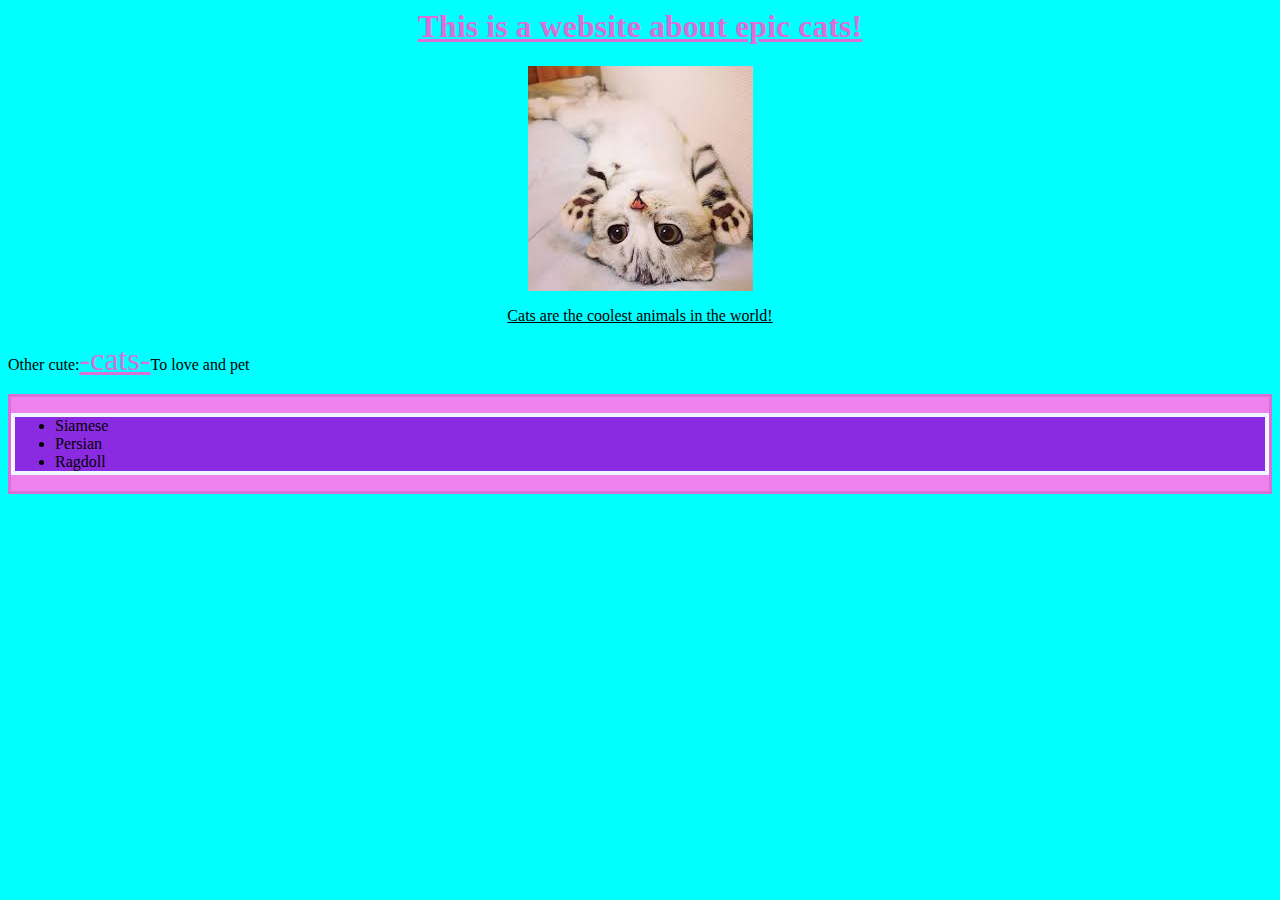
<file: index.html>
<html>
 <head>
     <title>Epic website!</title>
     <style>
         body {
             background-color: aqua;
         }

        h1 {
             text-decoration: underline;
             color: orchid;
             text-align: center;
        }  
        
        img {
            display:block;
            margin-left: auto;
            margin-right: auto;
        }

        blockquote   {
            text-align: center;
            text-decoration: underline;
        }

        span{
            color: orchid;
            text-decoration: underline;
            font-size: 32px;
        }

        div   {
            border: solid 3px orchid;
            background-color: violet;
        }

        ul{
            border:solid 4px aliceblue;
            background-color: blueviolet;
        }
     </style>
 </head>
 <body>
  <h1>This is a website about epic cats!</h1> 
  
  <img src="[data-uri]">
 <blockquote>Cats are the coolest animals in the world!</blockquote>

<p>Other cute:<span>-cats-</span>To love and pet</p>
<div>
    <ul>
        <li>Siamese</li>
<li>Persian</li>
<li>Ragdoll</li>
    </ul>
</div>

</body>   
</html>
</file>
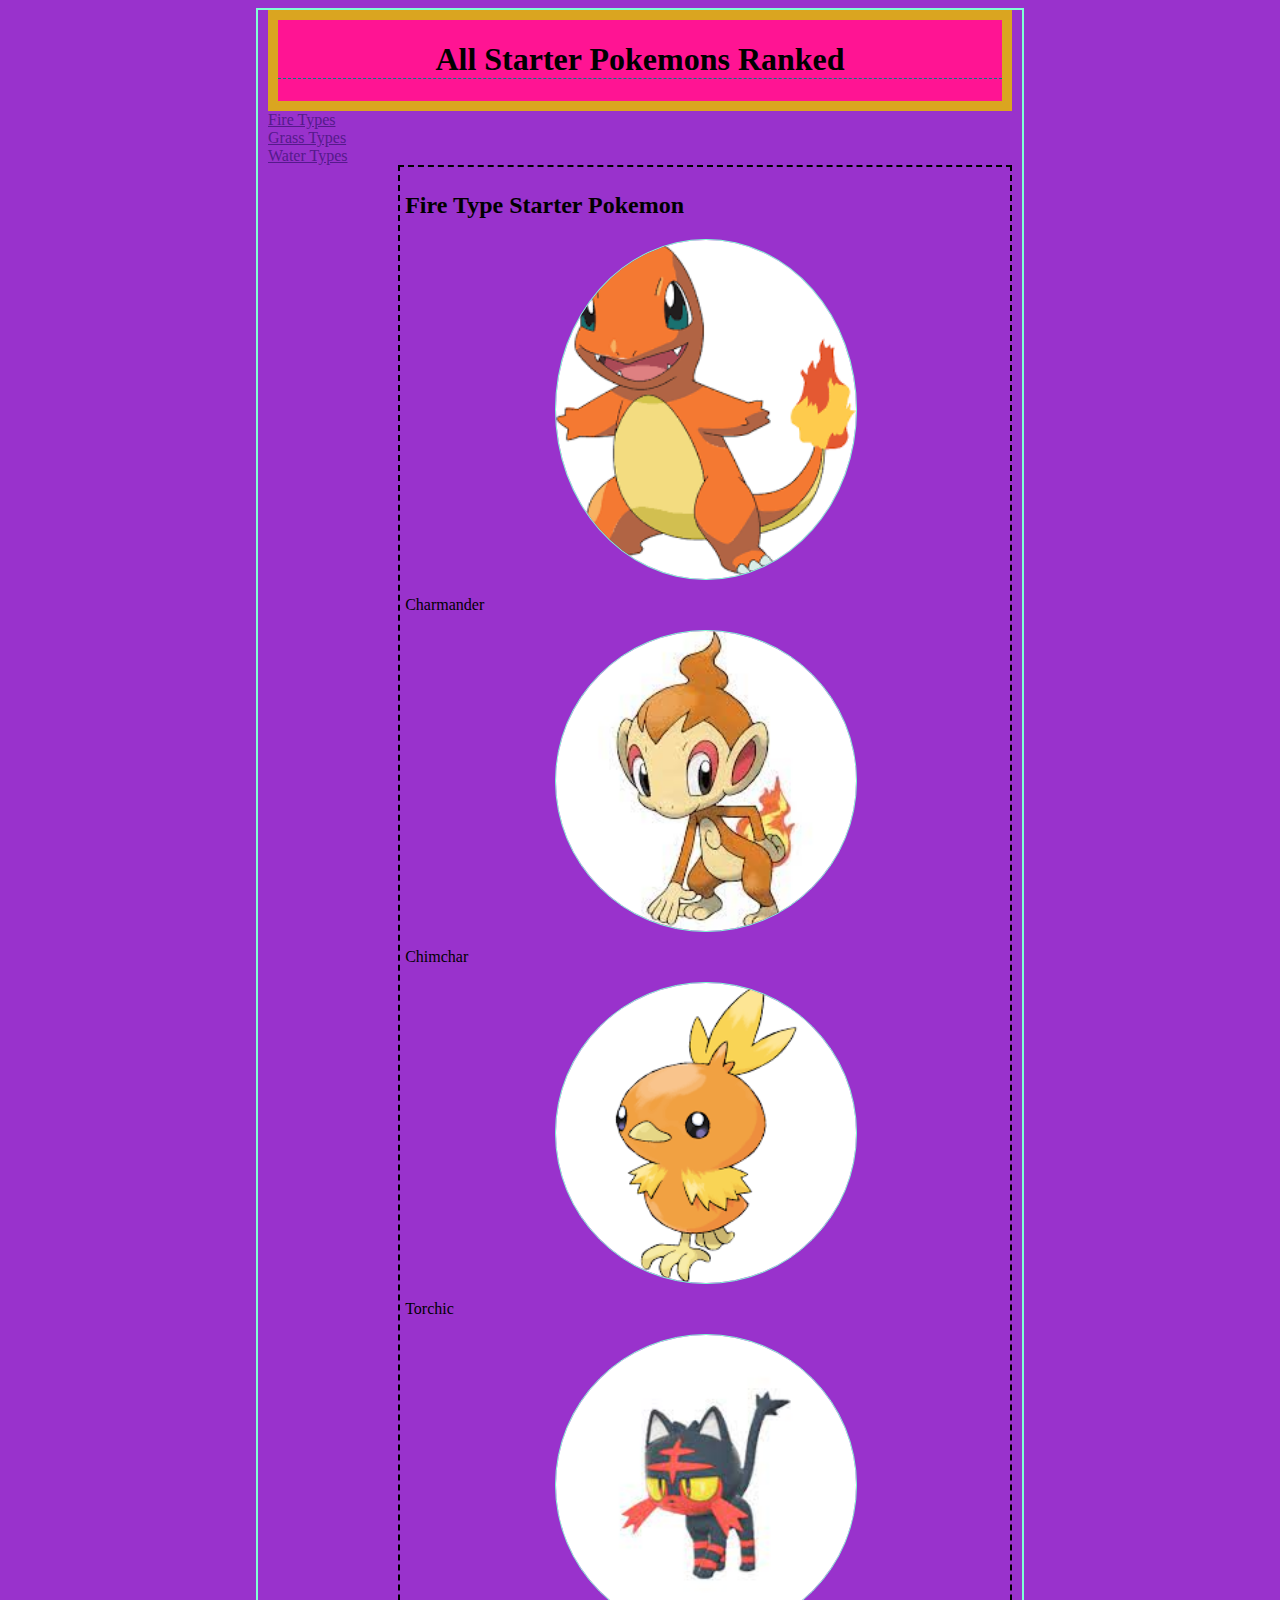
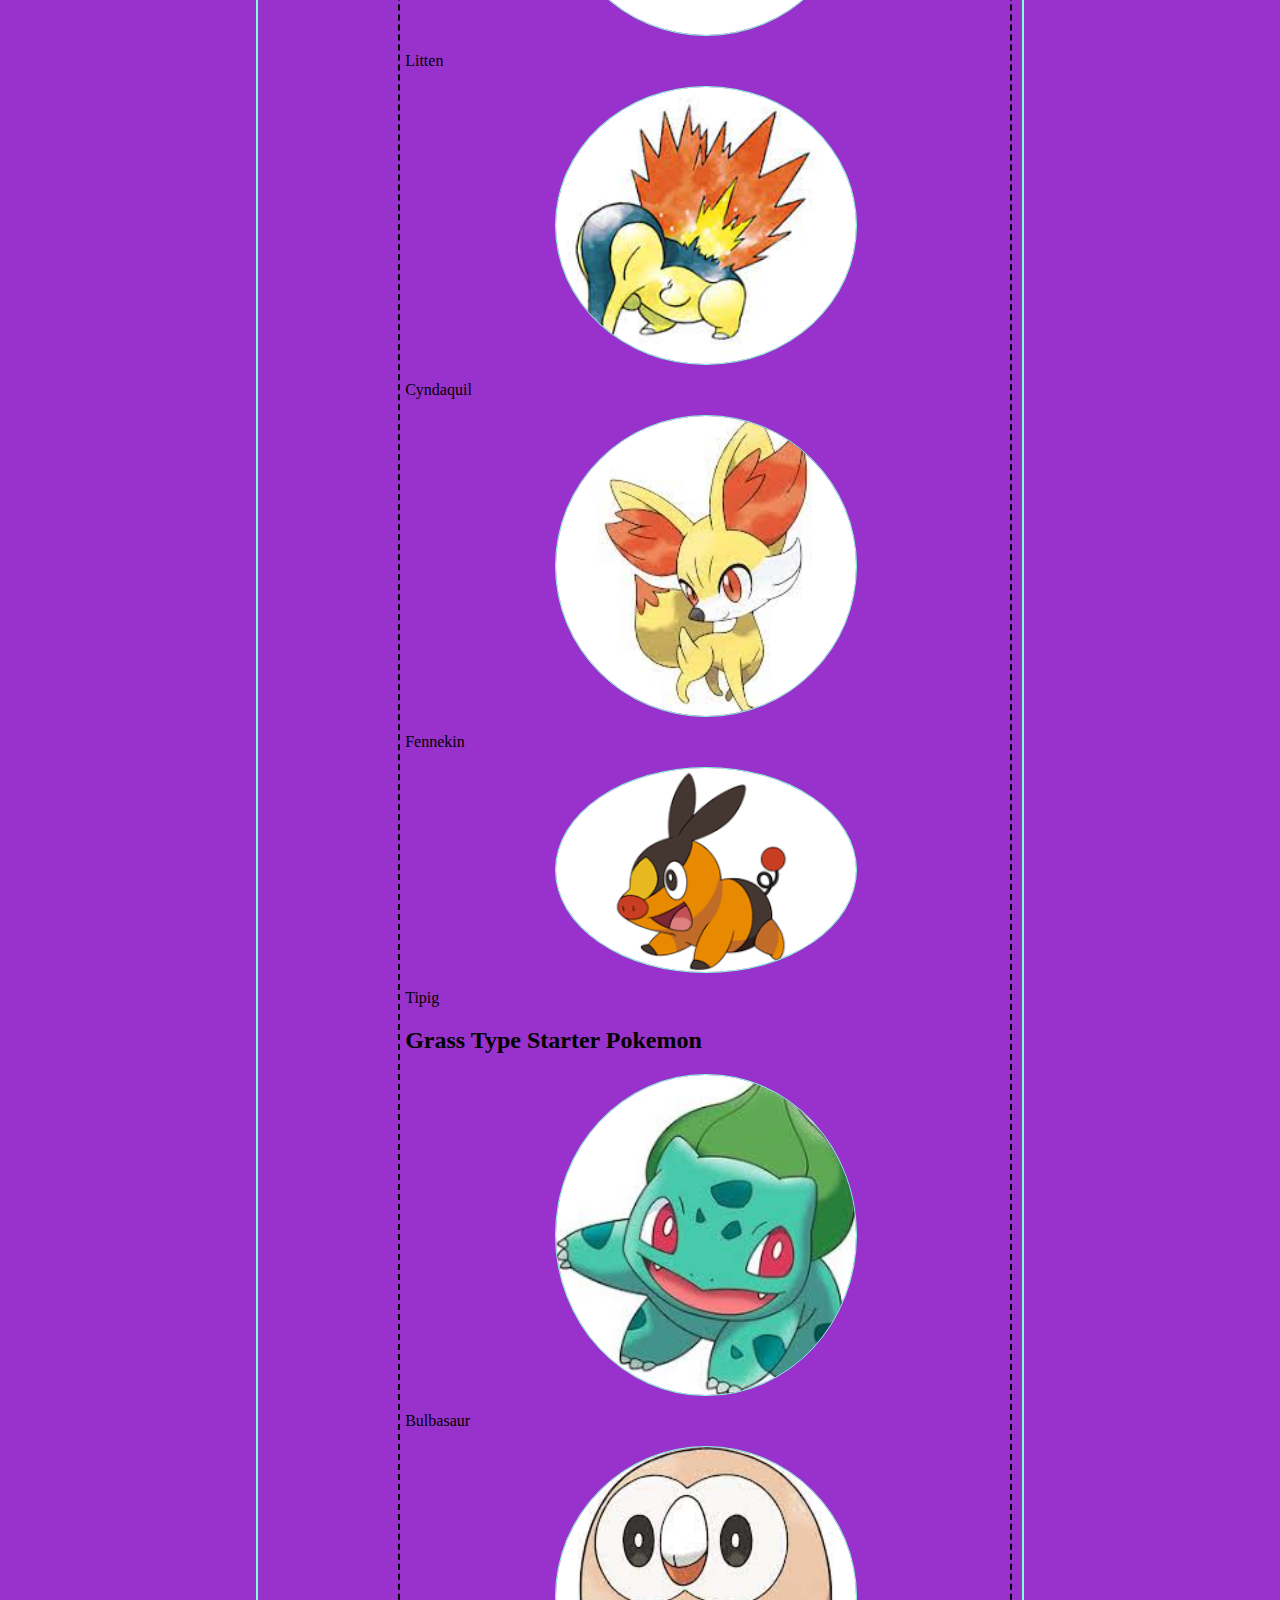
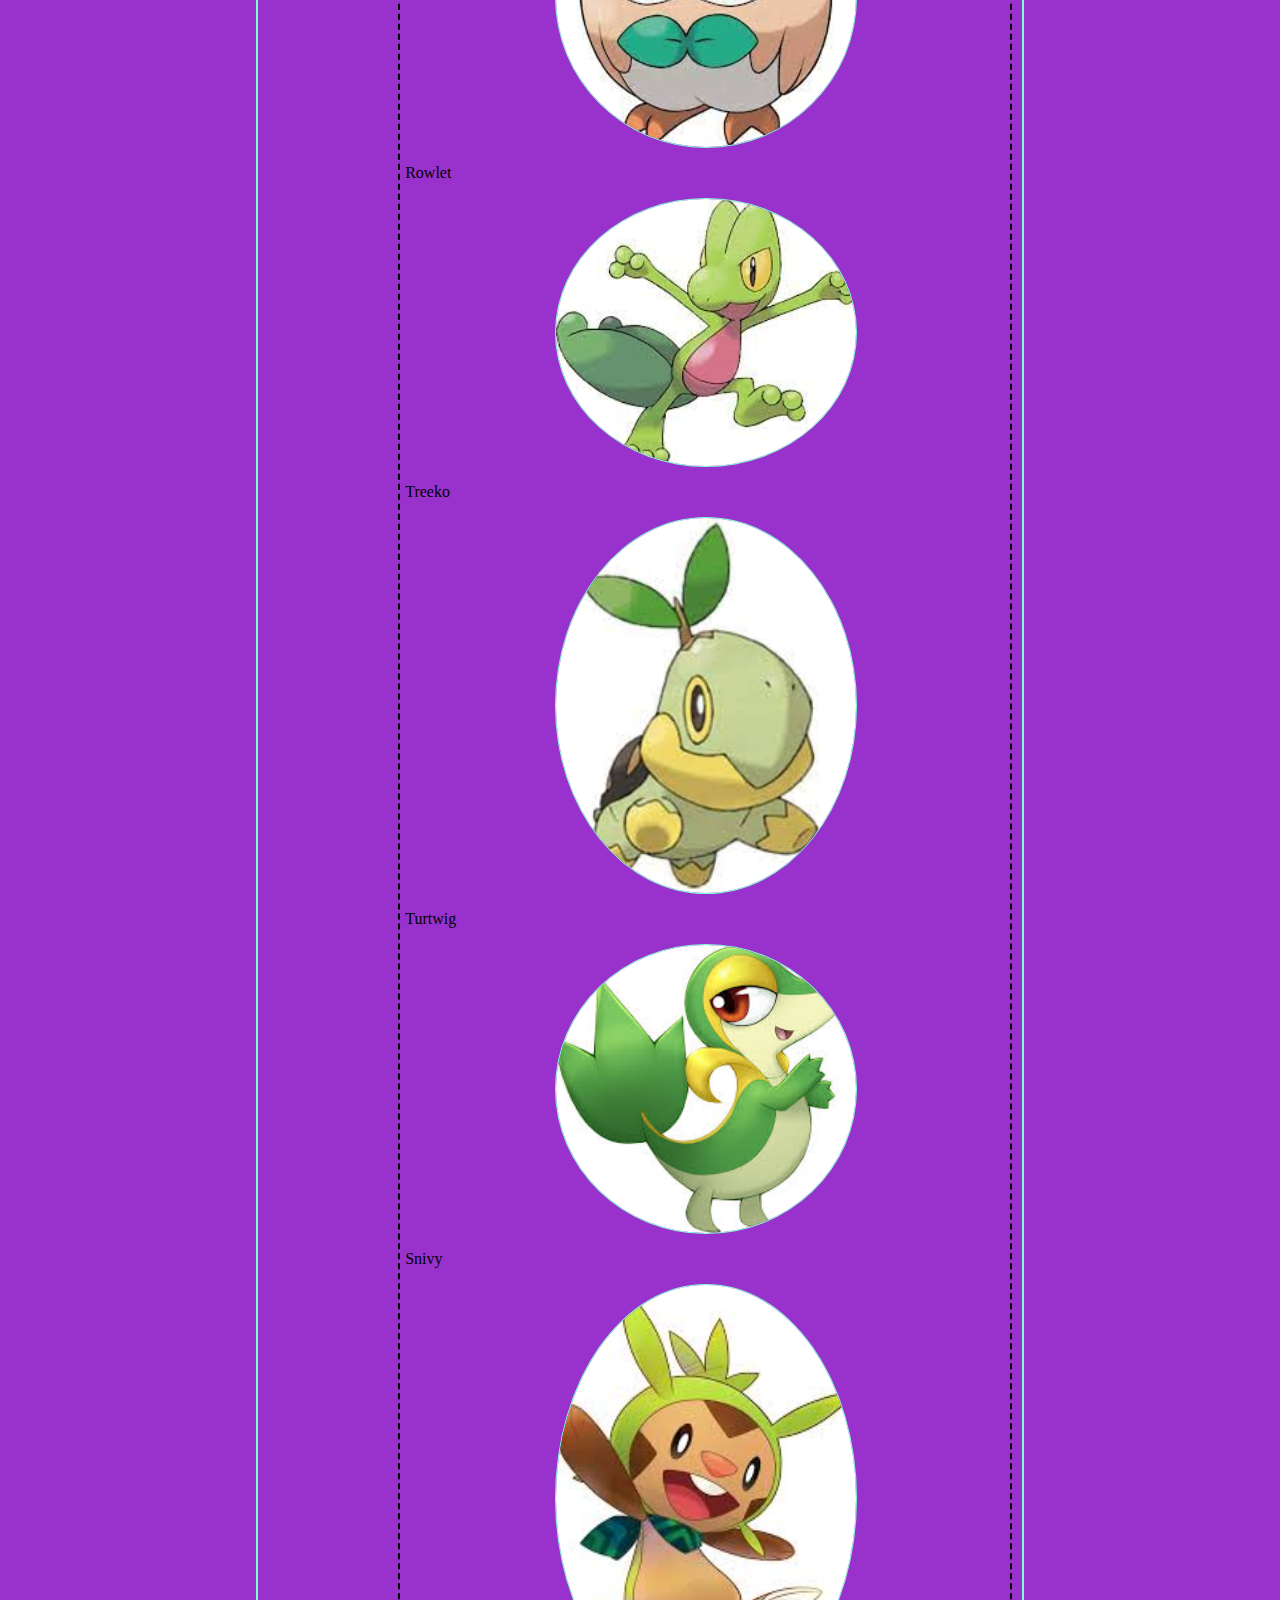
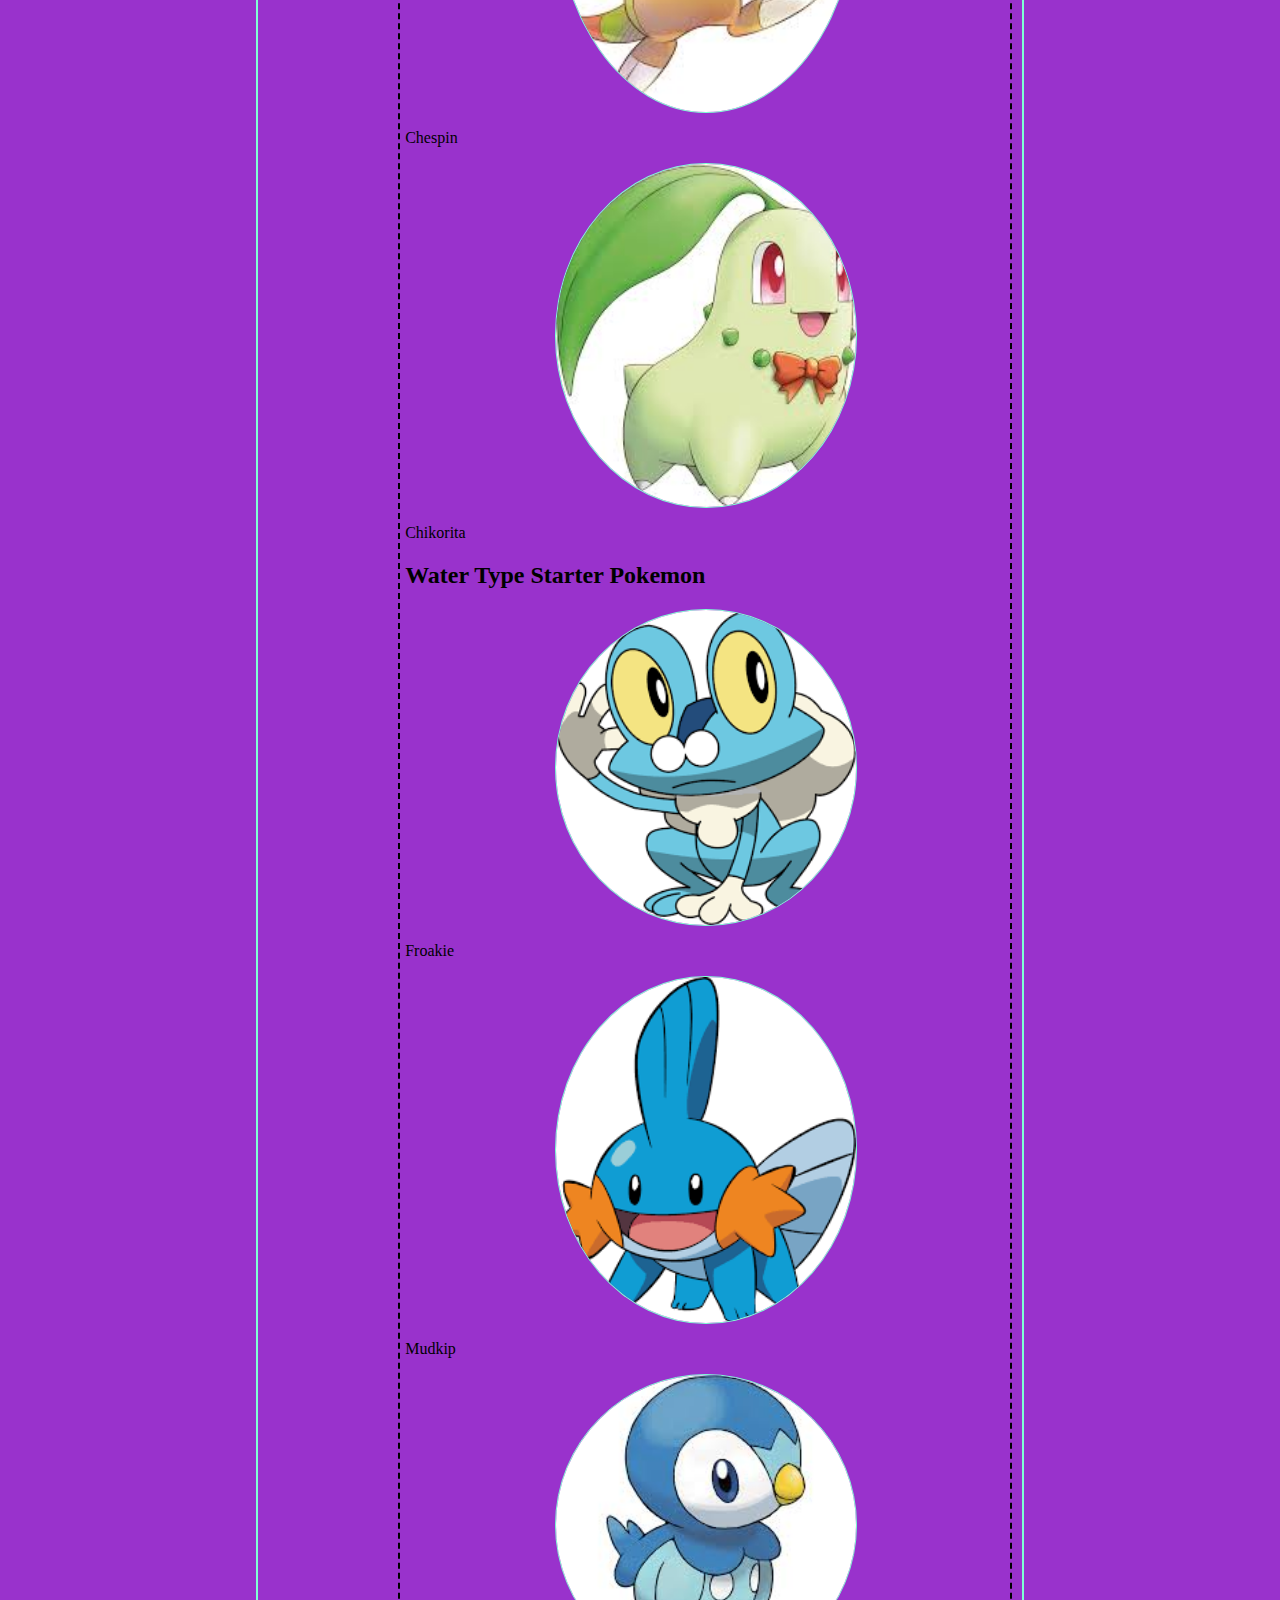
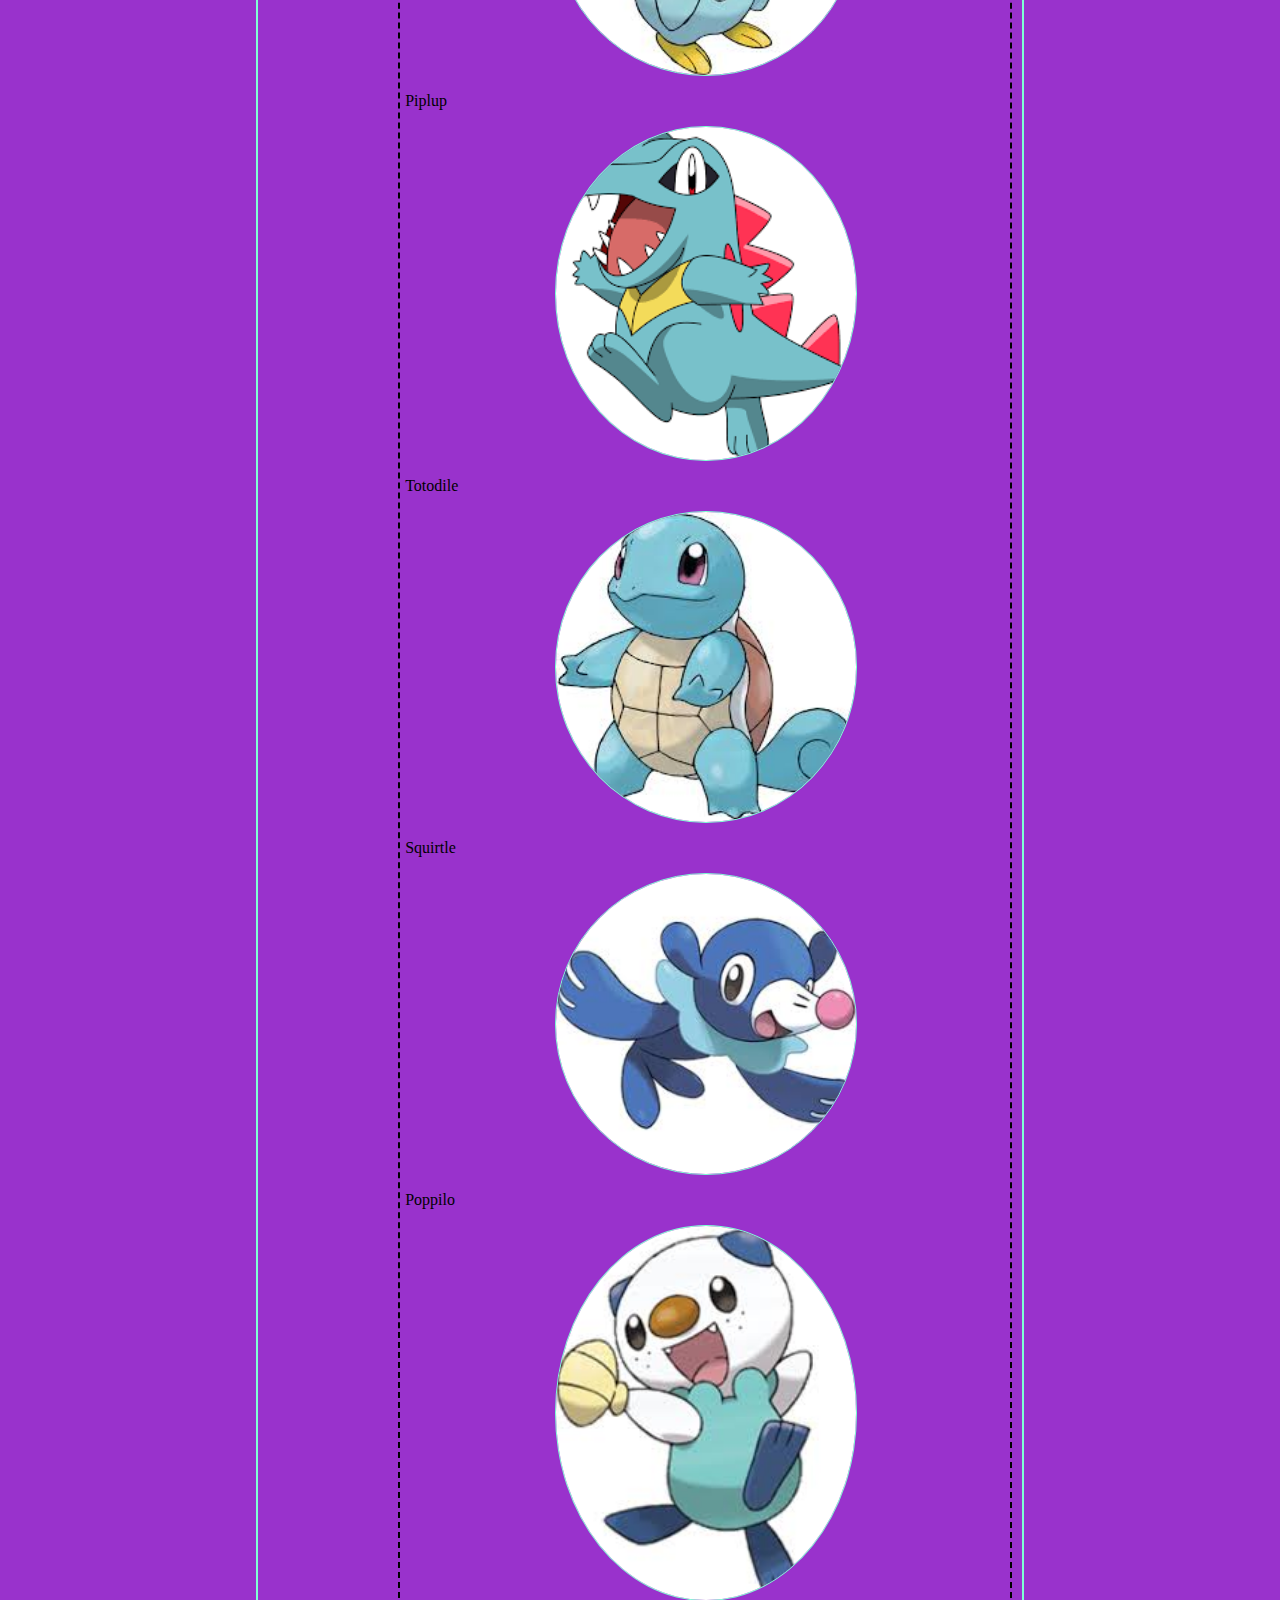
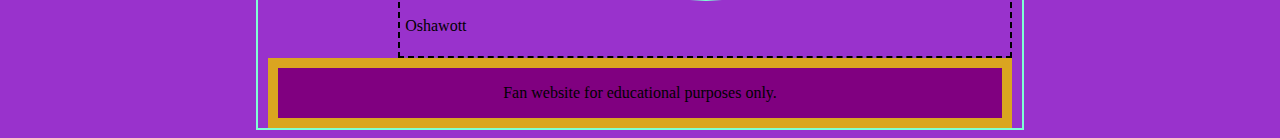
<file: index_1.html>
<!DOCTYPE html>
<html lang="en">
        <head>
<title>The Best Starter Pokemon</title>
<link rel="stylesheet" type="text/css" href="stylesheet.css">

        </head> 

        <body>
            <div id="header">
            <h1>All Starter Pokemons Ranked</h1>
            </div>
            <a href="">Fire Types</a> <br>
            <a href="">Grass Types</a> <br>
            <a href="">Water Types</a> <br>
            <div id="list">
            <h2 id="FireSection">Fire Type Starter Pokemon</h2>

            <img src="images/Charmander.png" alt="Picture of Charmander"> 
            <p>Charmander</p>
            <img src="images\Chimchar.jpg" alt="Picture of Chimchar">
            <p>Chimchar</p>
            <img src="images\Torchic.png" alt="Picture of Torchic">
            <p>Torchic</p>
            <img src="images\Litten.jpg" alt="Picture of Litten">
            <p>Litten</p>
            <img src="images\Cyndaquil.jpg" alt="Picture of Cyndaquil">
            <p>Cyndaquil</p>
            <img src="images\Fennekin.jpg" alt="Picture of Fennekin">
            <p>Fennekin</p>
            <img src="images\Tipig.png" alt="Picture of Tipig">
            <p>Tipig</p>

            <h2 id="GrassSection">Grass Type Starter Pokemon</h2>
            <img src="images/Bulbasaur.jpeg" alt="Picture of Bulbasaur">
            <p>Bulbasaur</p>
            <img src="images/Rowlet.jpeg" alt="Picture of Rowlet">
            <p>Rowlet</p>
            <img src="images/Treeko.jpeg" alt="Picture of Treeko">
            <p>Treeko</p>
            <img src="images/Turtwig.jpeg" alt="Picture of Turtwig">
            <p>Turtwig</p>
            <img src="images/Snivy.jpeg" alt="Picture of Snivy">
            <p>Snivy</p>
            <img src="images/Chespin.jpeg" alt="Picture of Chespin">
            <p>Chespin</p>
            <img src="images/Chikorita.jpeg" alt="Picture of Chikorita">
            <p>Chikorita</p>

            <h2 id="WaterSection">Water Type Starter Pokemon</h2>
            <img src="images/Froakie.png" alt="Picture of Froakie">
            <p>Froakie</p>
            <img src="images/Mudkip.png" alt="Picture of Mudkip">
            <p>Mudkip</p>
            <img src="images/Piplup.jpeg" alt="Picture of Piplup">
            <p>Piplup</p>
            <img src="images/Totodile.png" alt="Picture of Totodile">
            <p>Totodile</p>
            <img src="images/Squirtle.jpeg" alt="Picture of Squirtle">
            <p>Squirtle</p>
            <img src="images/Poppilo.jpeg" alt="Picture of Poppilo">
            <p>Poppilo</p>
            <img src="images/Oshowatt.jpeg" alt="Picture of Oshawott">
            <p>Oshawott</p>
            </div>
            <div id="footer">
                <p>Fan website for educational purposes only.</p>
            </div>
        </body>
</html>
</file>
<file: stylesheet.css>
body{
    background-color: darkorchid;
    margin-right: 20%;
    margin-left: 20%;
    border-width: 2px;
    border-style: solid;
    border-color: aquamarine;
    padding-left: 10px;
    padding-right: 10px;
}

h1 {
    text-align: center;
    border-bottom-width: 1px;
    border-bottom-style: dashed;
    border-bottom-color: teal;
}

img {
    border-radius: 50%;
    width: 50%;
    height: 25%;
    border-width: 1px;
    border-style: solid;
    border-color: aquamarine;
    display: block;
    margin-left: 25%;
    margin-right: 25%;
}
#header{
    background-color: deeppink;
    text-align: center;
    border-width: 10px;
    border-style: solid;
    border-color: goldenrod;
}
#footer{
    background-color: purple;
    text-align: center;
    border-width: 10px;
    border-style: solid;
    border-color: goldenrod;
}

#list{
border-width: 2px;
border-style: dashed;
border-color: black;    
padding: 5px;
margin-left: 17.5%;
}

#navlinks{
    position: fixed;
}d;
}
</file>
